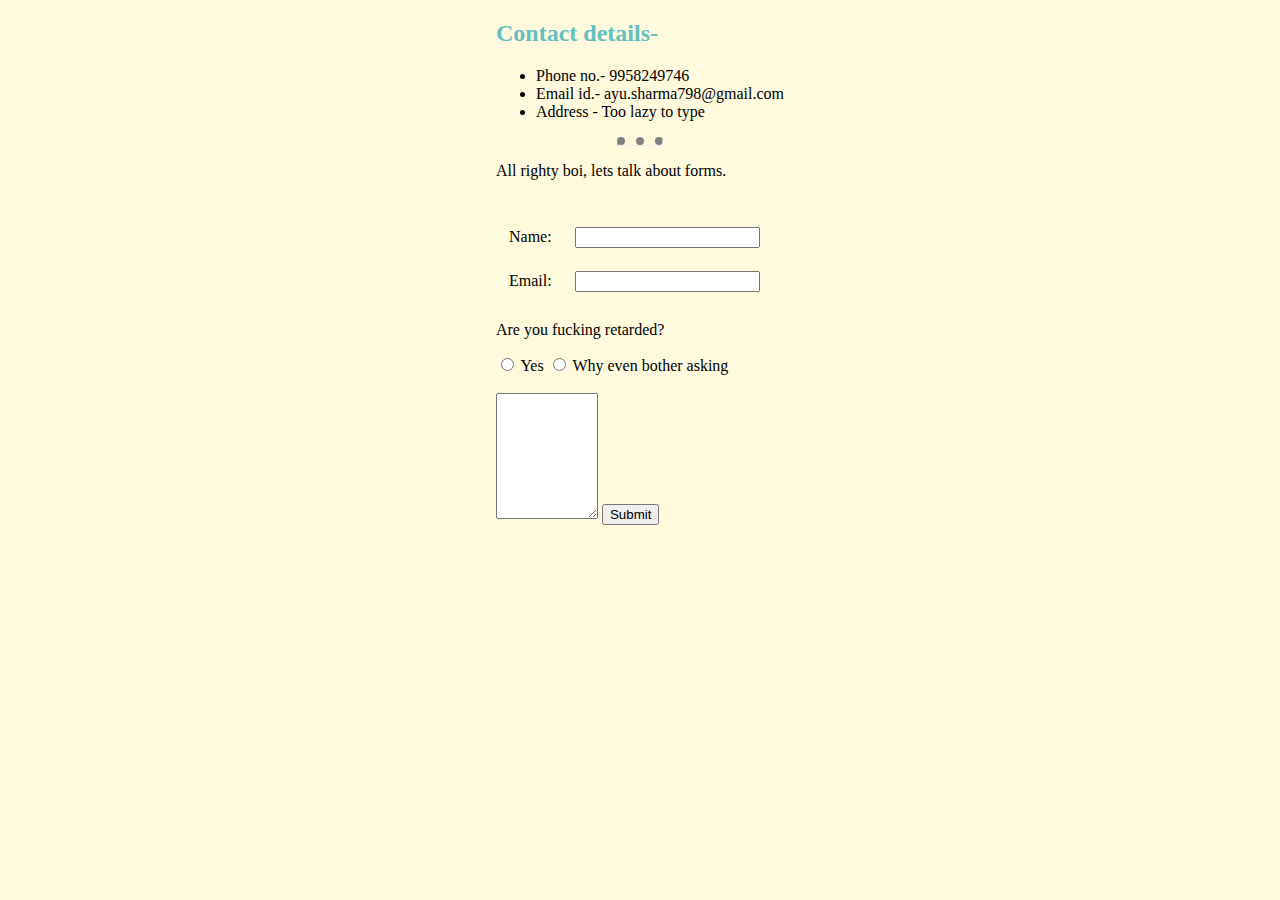
<file: Contact.html>
<!DOCTYPE html>
<html lang="en" dir="ltr">
  <head>
    <meta charset="utf-8">
    <title>Contact Info</title><link rel="shortcut icon" type="image/x-icon" href="images\favicon.ico" />
    <link rel="stylesheet" href="css/styles.css">
  </head>
  <body>
    <h2>Contact details-</h2>
    <p><ul>
      <li>Phone no.- 9958249746 </li>
      <li>Email id.- ayu.sharma798@gmail.com</li>
      <li>Address - Too lazy to type </li>
    </ul></p>
    <hr  />
    <p>All righty boi, lets talk about forms.</p>
    <br>
    <form action="mailto:ayu.sharma798@gmail.com" method="post" enctype="text/plain">
      <table cellspacing="3">
       <tr>
         <td>
           <label for="">Name:</label>
         </td>
          <td>

     <input type="text" name="" value="">
         </td>

       </tr>
       <tr>
         <td>
           <label for="">Email:</label>
         </td>
         <td>
           <input type="email" name="" value="">
         </td>

       </tr>
  </table>
  <p>Are you fucking retarded?</p>

    <input type="radio" name="choice" value="Yes">
  <label for="">Yes</label>


    <input type="radio" name="choice" value="Why">
  <label for="">Why even bother asking</label>

  <br>
  <br>
  <textarea name="Message" rows="8" cols="10"></textarea>
<input type="submit" name="" value="Submit">
  </form>
  </body>
</html>
</file>
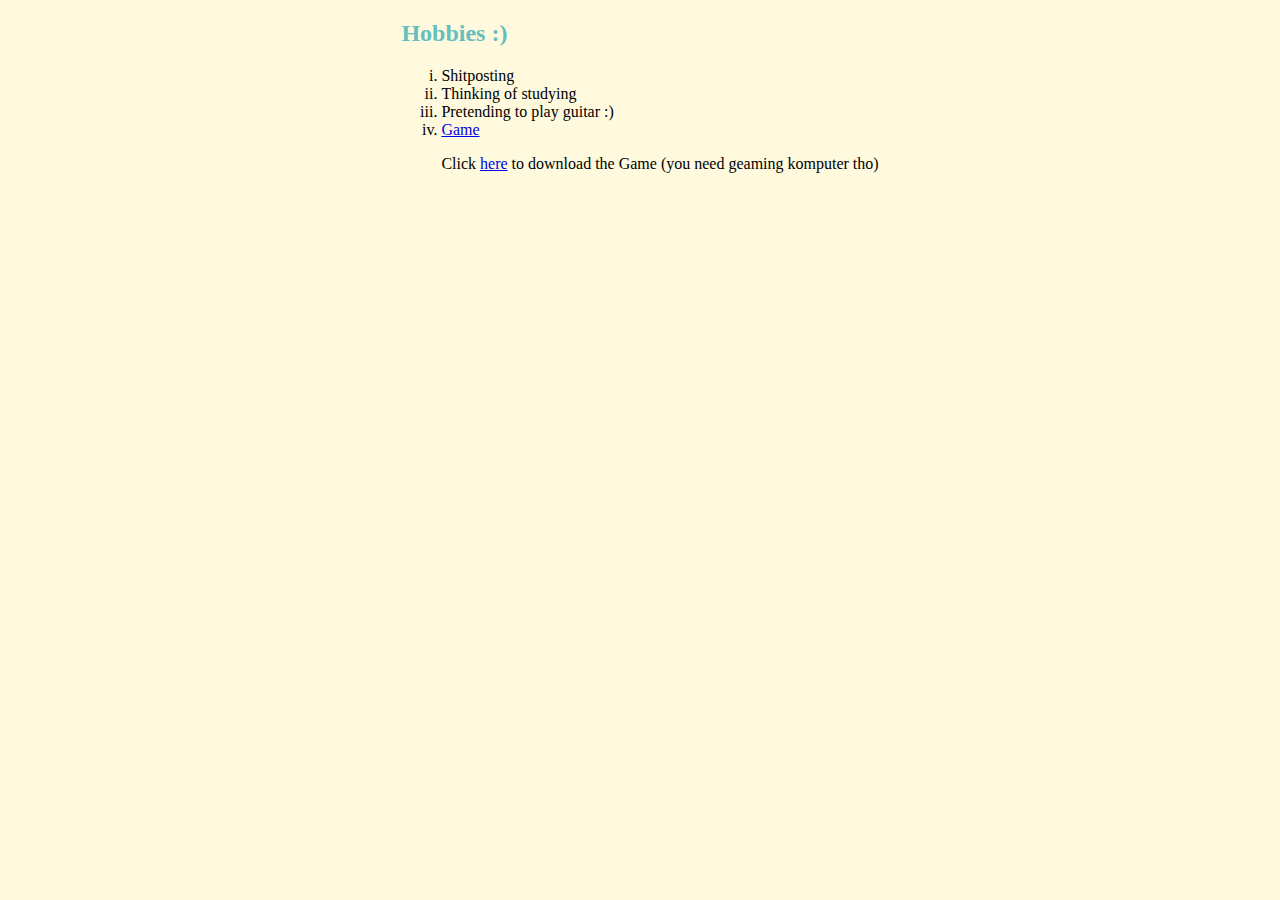
<file: Hobbies.html>
<!DOCTYPE html>
<html lang="en" dir="ltr">
  <head>
    <meta charset="utf-8">
    <title>My hobbies</title>
    <link rel="shortcut icon" type="image/x-icon" href="images\favicon.ico" />
    <link rel="stylesheet" href="css/styles.css">
  </head>
  <body>
    <h2>Hobbies :)</h2>
    <ol type="i">
      <li>
        Shitposting
      </li>
      <li>Thinking of studying</li>
      <li>Pretending to play guitar :)</li>
      <li><a href="https://ddlc.moe/">Game</a><br>
        <p>Click <a download href="ddlc-win.zip">here</a> to download the Game (you need geaming komputer tho)</p></li>
    </ol>
  </body>
</html>
</file>
<file: css/styles.css>
html {
  display: table;
  margin: auto;
}
  body
  {
    background-color: #fffade;

  }
  hr{
    background-color: #fffade;
    border-top: 8px dotted grey;

    width: 15%;
  }
h1,h2,h3{
  color: #66bfbf;
}

.circular
{
  border-radius: 100%;
}
tr,td{
  padding: 10px;
}
</file>
